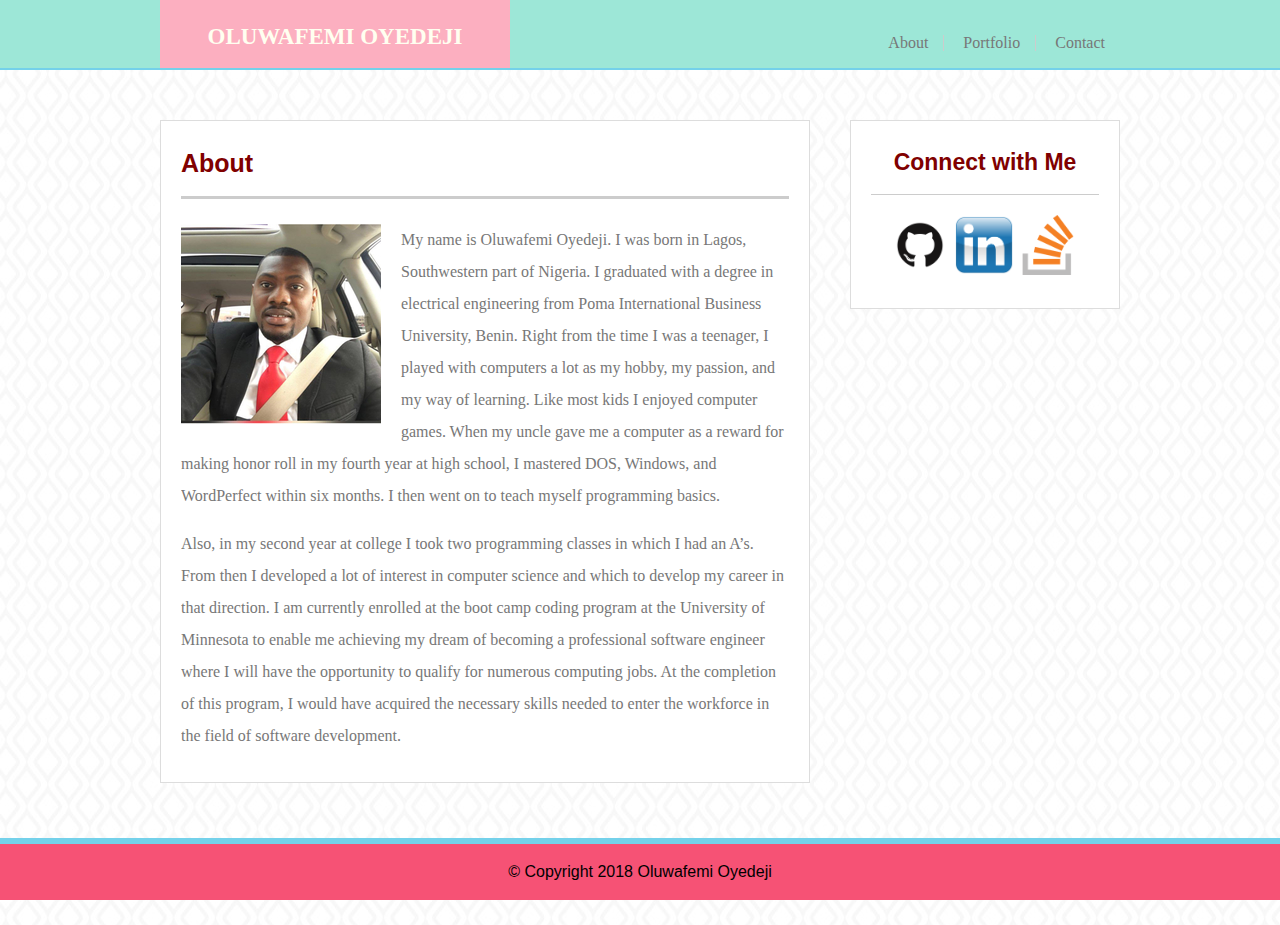
<file: index.html>
<!DOCTYPE html>
<html>
    <head>
        <meta charset="UTF-8"/>
        <meta name="viewport" content="width=device-width, initial-scale=1.0">
        <title>About Oluwafemi</title>
        
        <!-- styles -->
        <link rel="stylesheet" href="./assets/css/reset.css">
        <link rel="stylesheet" href="./assets/css/style.css">
    </head>
    <body>
        <header>
            <div class="header">
                <h1>OLUWAFEMI OYEDEJI</h1>
                <nav>
                    <ul>
                        <li><a href="#">About</a></li>
                        <li><a href="./portfolio.html">Portfolio</a></li>
                        <li><a href="./contact.html">Contact</a></li>
                    </ul>
                </nav>
            </div>
        </header>
        <main>
            <div class="main_content">
                <section>
                    <h2>About</h2>
                    <div class="content">
                        <!-- Placeholder image from LoremPixel -->
                        <p><img src="./assets/images/photo.jpg"alt="Me">
                            My name is Oluwafemi Oyedeji. I was born in Lagos, 
                            Southwestern part of Nigeria. I graduated with a
                            degree in electrical engineering from Poma International
                            Business University, Benin. Right from the time I was a 
                            teenager, I played with computers a lot as my hobby,
                            my passion, and my way of learning. Like most kids I enjoyed 
                            computer games. When my uncle gave me a computer as a reward
                            for making honor roll in my fourth year at high school, 
                            I mastered DOS, Windows, and WordPerfect within six months.
                            I then went on to teach myself programming basics.</p> <br>
                
                        <p>Also, in my second year at college I took two programming
                            classes in which I had an A’s. From then I developed a 
                            lot of interest in computer science and which to develop 
                            my career in that direction. I am currently enrolled at
                            the boot camp coding program at the University of Minnesota
                            to enable me achieving my dream of becoming a professional
                            software engineer where I will have the opportunity to 
                            qualify for numerous computing jobs. At the completion of 
                            this program, I would have acquired the necessary skills
                            needed to enter the workforce in the field of software 
                            development. </p>
                    </div>
                </section>
                <aside>
                    <h3>Connect with Me</h3>
                    <ul>
                        <!-- Icons from IconFinder -->
                        <li>
                            <a href="https://github.com/femioye" target="_blank">
                                <img src="./assets/images/GitHub-Mark.png" alt="GitHub">
                            </a>
                        </li>
                        <li>
                            <a href="https://www.linkedin.com/in/femi-johnson-52493199/" target="_blank">
                                <img src="./assets/images/linked_img.png" alt="LinkedIn">
                            </a>
                        </li>
                        <li>
                            <a href="https://stackexchange.com/users/12591201/femi-johnson" target="_blank">
                                <img src="./assets/images/stack.png" alt="Stack Overflow">
                            </a>
                        </li>
                    </ul>
                </aside>
            </div>
        </main>
        <footer>
                <p>&copy; Copyright 2018 Oluwafemi Oyedeji</p>
        </footer>
    </body>    
</html>
</file>
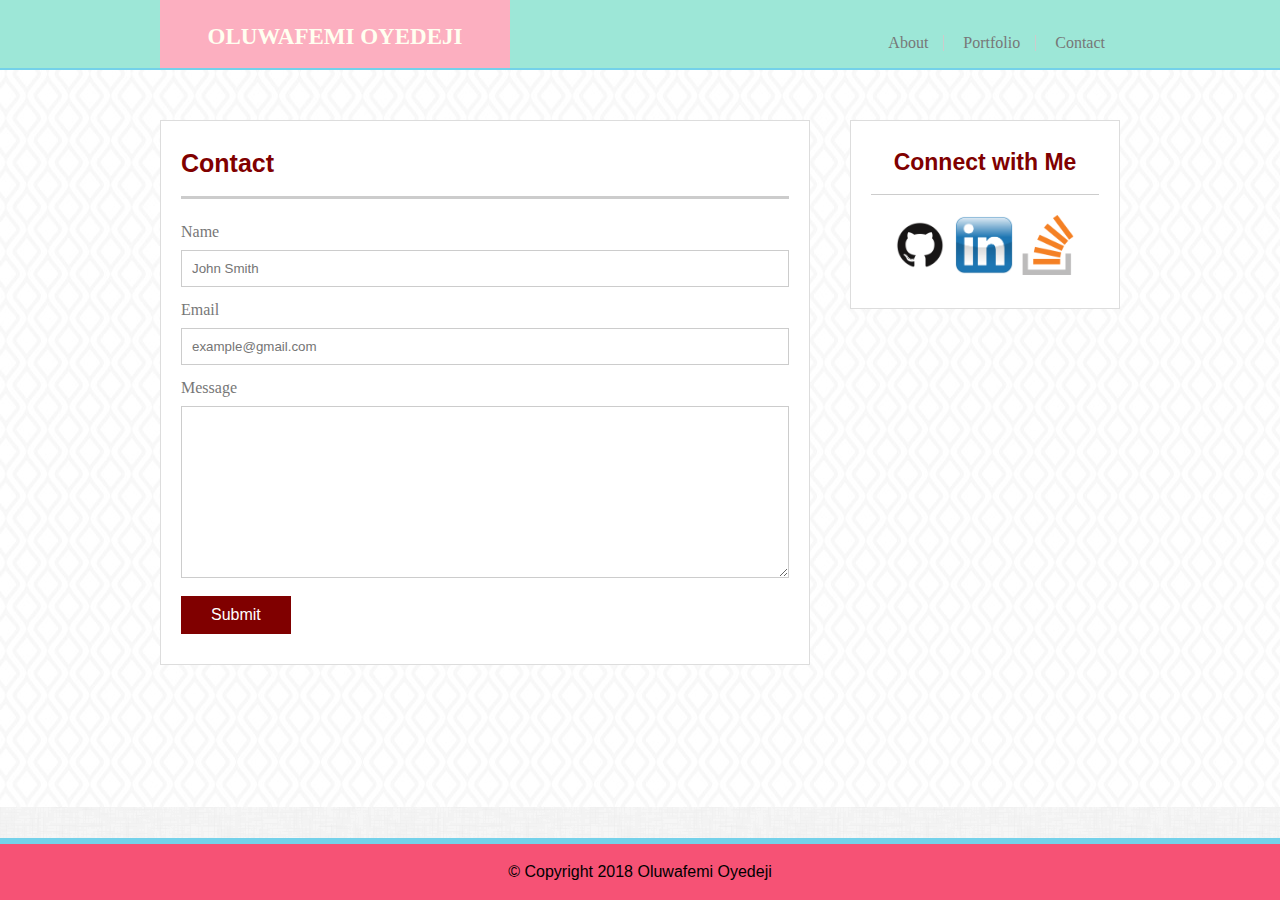
<file: contact.html>
<!DOCTYPE html>
<html>
    <head>
        <meta charset="UTF-8"/>
        <meta name="viewport" content="width=device-width, initial-scale=1.0">
        <title>Oluwafemi Oyedeji</title>

       
        <link rel="stylesheet" href="./assets/css/reset.css">
        <link rel="stylesheet" href="./assets/css/style.css">
    </head>
    <body>
        <header>
            <div class="header">
                <h1>OLUWAFEMI OYEDEJI</h1>
                <nav>
                    <ul>
                        <li><a href="./index.html">About</a></li>
                        <li><a href="./portfolio.html">Portfolio</a></li>
                        <li><a href="#">Contact</a></li>
                    </ul>
                </nav>
            </div>
        </header>
        <main>
            <div class="main_content">
                <section>
                    <h2>Contact</h2>
                    <form class="content">
                        <label> Name <br>
                            <input type="text" name="Name" placeholder="John Smith">
                            <br>
                        </label>
                        <label> Email <br>
                            <input type="text" name="Email" placeholder="example@gmail.com">
                            <br>
                        </label>
                        <label> Message <br>
                            <textarea name="Message" rows="10"> </textarea>
                            <br>
                        </label>
                        <input type="submit" value="Submit">
                    </form>
                </section>
                <aside>
                    <h3>Connect with Me</h3>
                    <ul>
                         <li>
                              <a href="https://github.com/femioye" target="_blank">
                                <img src="./assets/images/GitHub-Mark.png" alt="GitHub">
                              </a>
                          </li>
                         <li>
                            <a href="https://www.linkedin.com/in/femi-johnson-52493199/" target="_blank">
                                <img src="./assets/images/linked_img.png" alt="LinkedIn">
                            </a>
                         </li>
                        <li>
                            <a href="https://stackexchange.com/users/12591201/femi-johnson" target="_blank">
                                <img src="./assets/images/stack.png" alt="Stack Overflow">
                            </a>
                        </li>
                    </ul>
                </aside>
            </div>
        </main>
        <footer>
                <p>&copy; Copyright 2018 Oluwafemi Oyedeji</p>
        </footer>
    </body>    
</html>
</file>
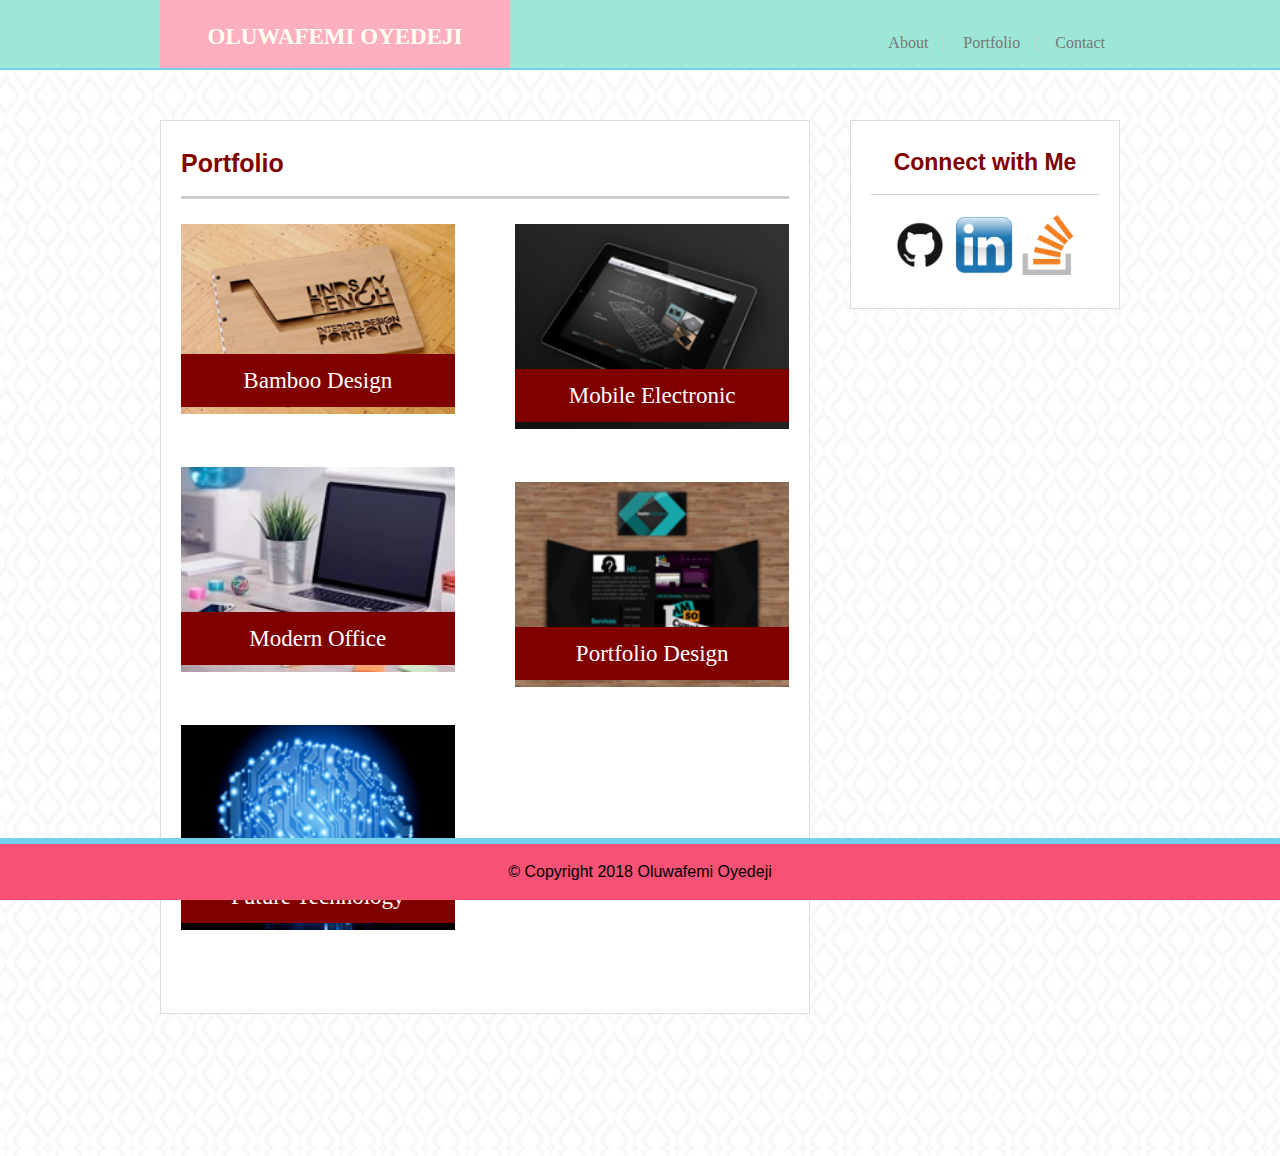
<file: portfolio.html>
<!DOCTYPE html>
<html>
    <head>
        <meta charset="UTF-8"/>
        <meta name="viewport" content="width=device-width, initial-scale=1.0">
        <title>Femi's Portfolio</title>
        
        <!-- styles -->
        <link rel="stylesheet" href="./assets/css/reset.css">
        <link rel="stylesheet" href="./assets/css/style.css">
    </head>
    <body>
        <header>
            <div class="header">
                <h1>OLUWAFEMI OYEDEJI</h1>
                <nav>
                    <ul>
                        <li><a href="./index.html">About</a></li>
                        <li><a href="#">Portfolio</a></li>
                        <li><a href="./contact.html">Contact</a></li>
                    </ul>
                </nav>
            </div>
        </header>
        <main>
            <div class="main_content">
                <section>
                    <h2>Portfolio</h2>
                    <div class="content">
                        <!-- Placeholder images from LoremPixel -->
                        <a href="#">
                            <div>
                                <img src="./assets/images/bamboo design.png" alt="1">
                                <h4>Bamboo Design</h4>
                            </div>
                        </a>
                        <a href="#">
                                <div>
                                    <img src="./assets/images/ipad.png" alt="2">
                                    <h4>Mobile Electronic</h4>
                                </div>
                        </a>
                        <a href="#">
                                <div>
                                    <img src="./assets/images/modern office.png" alt="3">
                                    <h4>Modern Office</h4>
                                </div>
                        </a>
                        <a href="#">
                            <div>
                                <img src="./assets/images/portfolio design.png" alt="4">
                                <h4>Portfolio Design</h4>
                            </div>
                        </a>
                        <a href="#">
                            <div>
                                <img src="./assets/images/elect..png" alt="5">
                                <h4>Future Technology</h4>
                            </div>
                        </a>
                    </div>
                </section>
                <aside>
                    <h3>Connect with Me</h3>
                    <ul>
                        <!-- Icons from IconFinder -->
                        <li>
                            <li>
                                <a href="https://github.com/femioye" target="_blank">
                                    <img src="./assets/images/GitHub-Mark.png" alt="GitHub">
                                </a>
                            </li>
                            <li>
                                <a href="https://www.linkedin.com/in/femi-johnson-52493199/" target="_blank">
                                    <img src="./assets/images/linked_img.png" alt="LinkedIn">
                                </a>
                            </li>
                            <li>
                                <a href="https://stackexchange.com/users/12591201/femi-johnson" target="_blank">
                                    <img src="./assets/images/stack.png" alt="Stack Overflow">
                                </a>
                            </li>
                        </li>
                    </ul>
                </aside>
            </div>
        </main>
        <footer>
                <p>&copy; Copyright 2018 Oluwafemi Oyedeji</p>
        </footer>
    </body>    
</html>
</file>
<file: assets/css/style.css>
/* Global Styles */

html, body {
    font-family: "Goudy Bookletter 1911", sans-serif;
    color: #777777;
    min-width: 960px;
    background-image: url(../images/dust_scratches.png);
    background-color: lightgray;
}

h1 {
    color: #fffff0;
    background-color:#FCAFC0;
    font-family: 'Dancing Script', cursive;
    font-size: 23px;
    font-weight: bold;
    text-align: center;
    width: 350px;
    padding-top: 25px;
    padding-bottom: 20px;
}

h2, h3 {
    color: #800000; 
    font-family: 'IBM Plex Sans', sans-serif;
    font-weight: bold;
    padding-top: 30px;
    padding-bottom: 20px;
    margin-left: 20px;
    margin-right: 20px; 
}

h2 {
    font-size: 25px;
    border-bottom: 3px solid #cccccc;
}

h3 {
    font-size: 23px;
    text-align: center;
    border-bottom: 1px solid #cccccc;
}

h4 {
    color: #ffffff;
    background-color:#800000; 
    font-family: 'Georgia', Times, Times New Roman, serif;
    font-size: 23px;
    text-align: center;
    padding-top: 15px;
    padding-bottom: 15px; 
}

li {
    display: inline-block;
}

a:hover {
    opacity: 0.5;
}

/* Header Styles */

header {
    background-color:#9DE7D7;
    border-bottom: 2px solid #74D1EA;
    font-family: 'Dancing Script', cursive;
}

.header {
    width: 960px;
    margin: auto;
    font-family: 'Dancing Script', cursive;
}

h1 {
    display: inline-block;
    
}

nav {
    float: right;
    padding-top: 35px;
}

nav li {
    border-right: 1px solid #cccccc;
    padding-left: 15px;
    padding-right: 15px;
    text-align: center;
}

nav li:first-child {
    padding-left: none;
}

nav li:last-child {
    border-right: none;
    padding-right: none;
}

nav a {
    color: #777777;
    text-decoration: none;
}

/* Main Styles */

main {
    /* Background pattern from Subtle Patterns */
    background-image: url("../images/img_bkg.jpg");
    font-family: 'Cabin Sketch', cursive;
}


.main_content {
    width: 960px;
    margin: auto;
    padding: 50px 0px 140px 0px;
}

section {
    display: inline-block;
    width: 650px;
    background-color: #ffffff;
    border: 1px solid #dddddd;
    box-sizing: border-box;
}

.content {
    margin: 25px 20px 30px;
    overflow: auto;
}

section p {
    line-height: 2.0;
}

section p img {
    float: left;
    margin-right: 20px;
}

section a {
    float: left;
    margin-bottom: 50px;
    width: 45%;
}

section a:nth-child(even) {
    float: right;
}

section a div {
    width: 100%;
    position: relative;
}

section a img {
    width: 100%;
}

section h4 {
    position: absolute;
    left: 0;
    bottom: 10px;
    width: 100%;
}

input[type=text], textarea {
    border: 1px solid #cccccc;
    padding: 10px;
    box-sizing: border-box;
    width: 100%;
    margin: 10px 0px 15px;
}

input[type=submit] {
    background-color: #800000;
    color: #ffffff;
    border: none;
    font-size: 16px;
    padding: 10px 30px;
}

aside {
    float: right;
    width: 270px;
    background-color: #ffffff;
    border: 1px solid #dddddd;
    box-sizing: border-box;
}

aside ul {
    width: 190px;
    margin: auto;
    margin-top: 20px;
    margin-bottom: 30px;
}

aside img {
    width: 60px;
}

/* Footer Styles */

footer {
    border-top: 6px solid#74D1EA;
    background-color:#F65275;
    padding-top: 20px;
    padding-bottom: 20px;
    width: 100%;
    position: fixed;
    bottom: 0px;
}

footer p{
    text-align: center;
    margin: auto;
    color:#000000
}


/** media Query's **/


@media screen and (max-width: 1112px) {
    .aside img{
        width:40%;
        float: left;
        padding-right: 15px;        
    }

    .main_content {
        width:90%;
        margin-left: 6%;
        margin-bottom: 15px;
        padding:15px;
    }

    .masthead-name{
        margin-left: 6%;
    }

    .contact-content {
        width:230px;
        position: static;
        margin-top: 15px;
        display: block;
        margin: 0 auto;
    }
}

@media screen and (max-width: 786px) {
    .aside img{
        width:60%;
        padding-bottom: 15px;
        float: left;
        padding:15px;
        padding-left: 0px;

        
    }

    .contact-content {
        width:90%;
    }


}

@media screen and (max-width: 640px) {
    .aside img{
        width:90%;
        margin-left: 5%;
        padding-bottom: 15px;
        
    }

    .masthead-navigation {
        width:90%;
        margin: 0px;
        margin-top: 19px;
        margin-left: 5%;
    }
    
    .masthead-navigation ul li {
        padding-right: 12%;
        border:1px solid #999999;
    }
}
</file>
